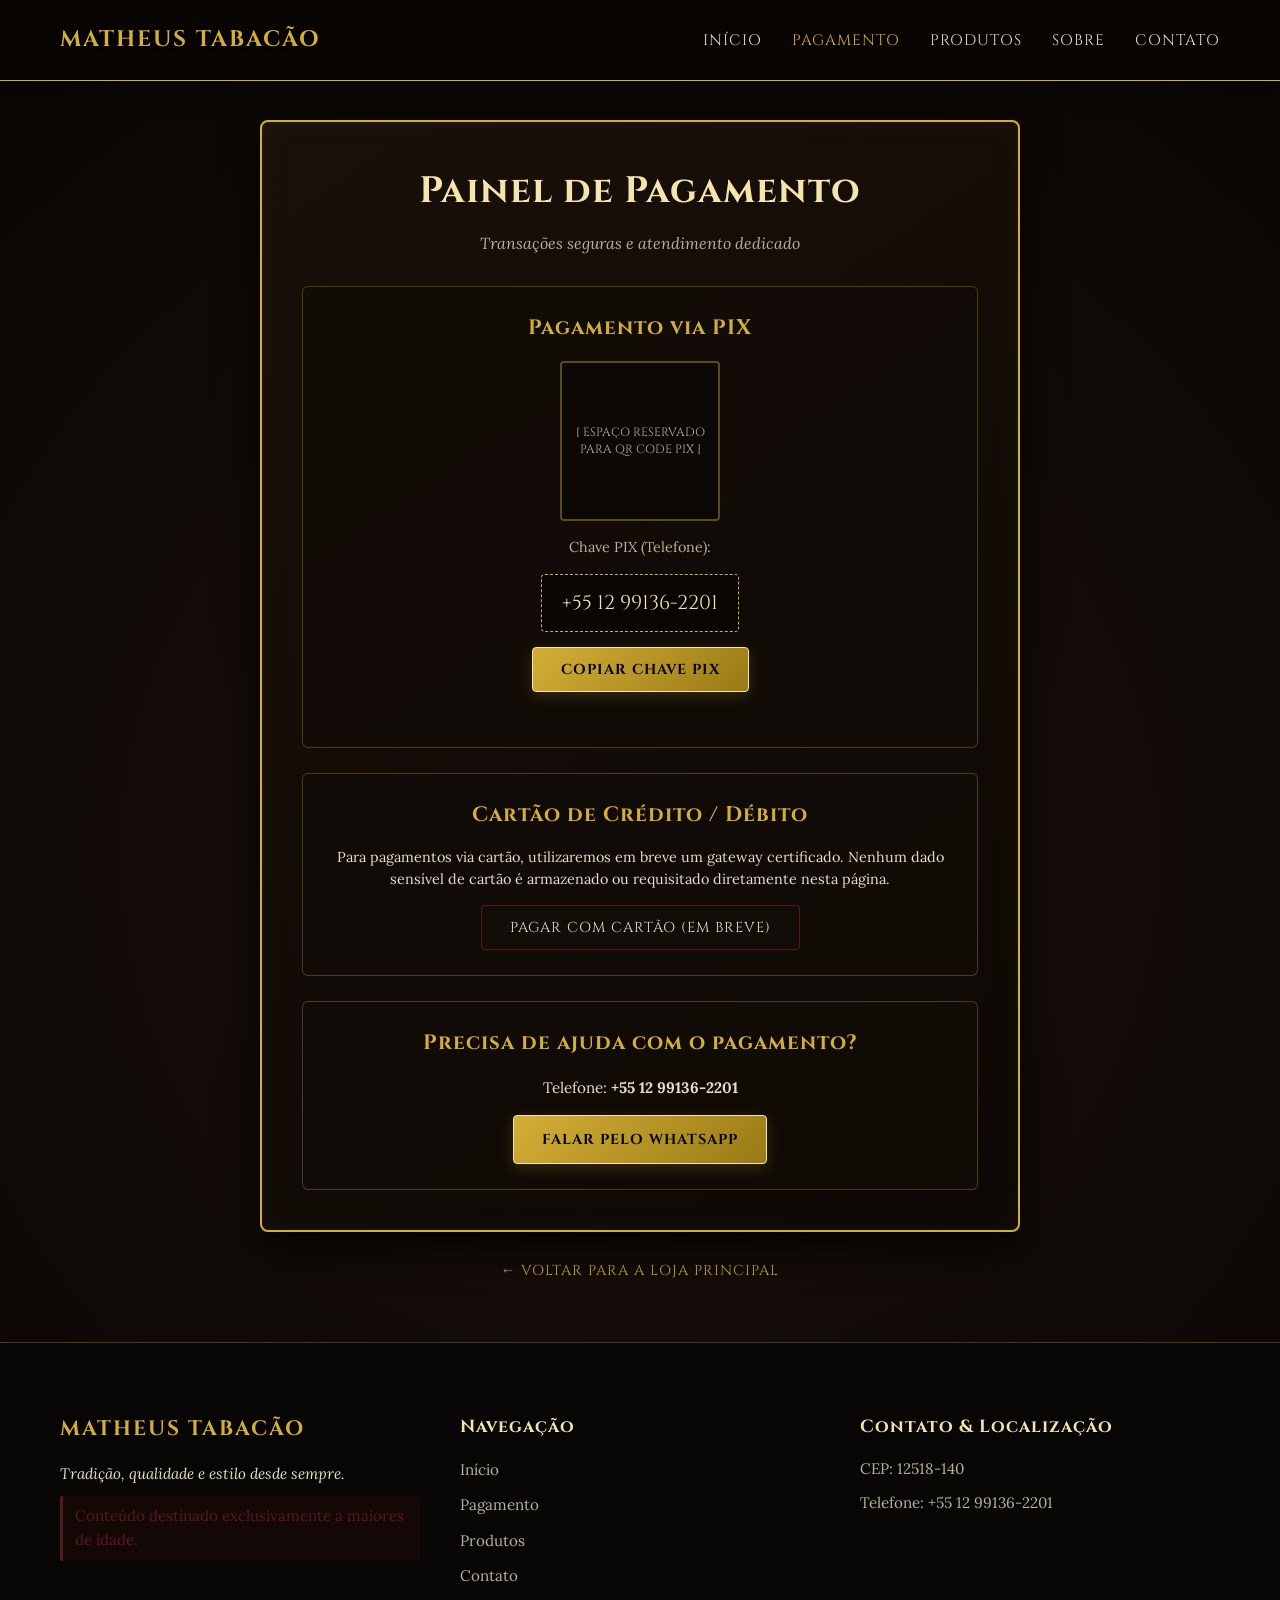
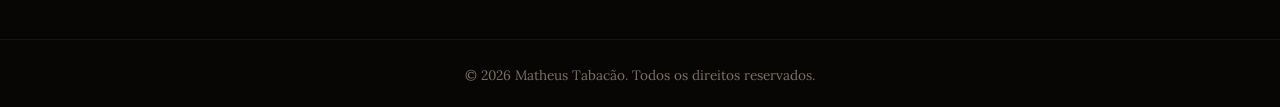
<file: pagamento.html>
<!DOCTYPE html>
<html lang="pt-BR">
<head>
    <meta charset="UTF-8">
    <meta name="viewport" content="width=device-width, initial-scale=1.0">
    <title>Pagamento | Matheus Tabacão</title>
    <!-- Google Fonts -->
    <link rel="preconnect" href="https://fonts.googleapis.com">
    <link rel="preconnect" href="https://fonts.gstatic.com" crossorigin>
    <link href="https://fonts.googleapis.com/css2?family=Cinzel:wght@400;600;700;900&family=Playfair+Display:ital,wght@0,400;0,600;0,700;1,400&family=Lora:ital,wght@0,400;0,600;1,400&display=swap" rel="stylesheet">
    <link rel="stylesheet" href="style.css">
    <style>
        /* Estilos dedicados e garantidos para a página de pagamento */
        body.pagamento-body {
            background-color: #120d09;
            background-image: radial-gradient(circle at 50% 50%, #1c120c 0%, #080503 100%);
            color: #e6dec9;
            font-family: 'Lora', serif;
            margin: 0;
            padding: 0;
            min-height: 100vh;
            display: flex;
            flex-direction: column;
            justify-content: space-between;
        }

        .payment-main-wrapper {
            padding: 120px 20px 60px 20px;
            max-width: 800px;
            margin: 0 auto;
            width: 100%;
        }

        .payment-box-card {
            background: linear-gradient(145deg, #18100a 0%, #0d0805 100%);
            border: 2px solid #d4af37;
            border-radius: 8px;
            padding: 40px;
            box-shadow: 0 15px 40px rgba(0, 0, 0, 0.9), inset 0 0 30px rgba(212, 175, 55, 0.05);
            text-align: center;
            position: relative;
        }

        .payment-box-card h1 {
            font-family: 'Cinzel', serif;
            font-size: 2.3rem;
            color: #f3e5ab;
            margin-bottom: 10px;
        }

        .payment-box-card p.sub {
            color: #b8b09b;
            font-style: italic;
            margin-bottom: 30px;
        }

        .pay-section {
            background-color: rgba(18, 12, 8, 0.85);
            border: 1px solid rgba(212, 175, 55, 0.3);
            border-radius: 6px;
            padding: 25px;
            margin-bottom: 25px;
            text-align: center;
        }

        .pay-section h3 {
            font-family: 'Cinzel', serif;
            color: #d4af37;
            font-size: 1.3rem;
            margin-bottom: 15px;
        }

        .pix-code-box {
            font-family: 'Cinzel', serif;
            font-size: 1.25rem;
            color: #f3e5ab;
            background: rgba(8, 5, 3, 0.9);
            padding: 12px 20px;
            border: 1px dashed #d4af37;
            border-radius: 4px;
            display: inline-block;
            margin: 15px 0;
            word-break: break-all;
        }

        .qr-placeholder {
            width: 160px;
            height: 160px;
            background-color: #0c0806;
            border: 2px solid rgba(212, 175, 55, 0.4);
            border-radius: 4px;
            margin: 0 auto 15px auto;
            display: flex;
            align-items: center;
            justify-content: center;
            padding: 10px;
            text-align: center;
        }

        .qr-placeholder span {
            font-family: 'Cinzel', serif;
            font-size: 0.75rem;
            color: #b8b09b;
            line-height: 1.4;
        }

        .toast-aviso {
            margin-top: 10px;
            font-family: 'Cinzel', serif;
            font-size: 0.85rem;
            color: #76d7c4;
            opacity: 0;
            transition: opacity 0.3s ease;
            height: 20px;
        }

        .toast-aviso.visivel {
            opacity: 1;
        }

        .voltar-loja {
            text-align: center;
            margin-top: 25px;
        }

        .voltar-loja a {
            font-family: 'Cinzel', serif;
            color: #d4af37;
            text-decoration: none;
            font-size: 0.9rem;
            letter-spacing: 1px;
            text-transform: uppercase;
            border-bottom: 1px solid transparent;
            transition: 0.3s;
        }

        .voltar-loja a:hover {
            color: #f3e5ab;
            border-bottom-color: #f3e5ab;
        }
    </style>
</head>
<body class="pagamento-body">

    <!-- HEADER -->
    <header class="header scrolled">
        <div class="container header-container">
            <a href="index.html" class="logo">MATHEUS TABACÃO</a>
            <nav class="navbar">
                <ul class="nav-links">
                    <li><a href="index.html" class="nav-link">Início</a></li>
                    <li><a href="pagamento.html" class="nav-link" style="color: var(--gold);">Pagamento</a></li>
                    <li><a href="index.html#produtos" class="nav-link">Produtos</a></li>
                    <li><a href="index.html#sobre" class="nav-link">Sobre</a></li>
                    <li><a href="index.html#contato" class="nav-link">Contato</a></li>
                </ul>
            </nav>
        </div>
    </header>

    <!-- CONTEÚDO PRINCIPAL -->
    <main class="payment-main-wrapper">
        <div class="payment-box-card">
            <h1>Painel de Pagamento</h1>
            <p class="sub">Transações seguras e atendimento dedicado</p>

            <!-- PIX -->
            <div class="pay-section">
                <h3>Pagamento via PIX</h3>
                
                <div class="qr-placeholder" title="Espaço reservado para QR Code oficial">
                    <span>[ ESPAÇO RESERVADO PARA QR CODE PIX ]</span>
                </div>

                <p style="font-size: 0.9rem; color: #b8b09b;">Chave PIX (Telefone):</p>
                <div class="pix-code-box" id="chave-pix-texto">+55 12 99136-2201</div>
                
                <div>
                    <button id="btn-copiar" class="btn-gold">COPIAR CHAVE PIX</button>
                </div>
                <div id="toast-copia" class="toast-aviso">Chave PIX copiada!</div>
            </div>

            <!-- CARTÃO / GATEWAY FUTURO -->
            <div class="pay-section">
                <h3>Cartão de Crédito / Débito</h3>
                <p style="font-size: 0.9rem; color: #e6dec9; margin-bottom: 15px; line-height: 1.5;">
                    Para pagamentos via cartão, utilizaremos em breve um gateway certificado. Nenhum dado sensível de cartão é armazenado ou requisitado diretamente nesta página.
                </p>
                <button class="btn-dark" onclick="alert('Integração com gateway de pagamento em breve.')">Pagar com Cartão (Em Breve)</button>
            </div>

            <!-- WHATSAPP / SUPORTE -->
            <div class="pay-section" style="margin-bottom: 0;">
                <h3>Precisa de ajuda com o pagamento?</h3>
                <p style="font-size: 0.95rem; margin-bottom: 15px;">Telefone: <strong>+55 12 99136-2201</strong></p>
                <a href="https://wa.me/5512991362201?text=Olá,%20estou%20na%20página%20de%20pagamento%20e%20preciso%20de%20suporte." target="_blank" rel="noopener noreferrer" class="btn-gold">
                    Falar pelo WhatsApp
                </a>
            </div>
        </div>

        <div class="voltar-loja">
            <a href="index.html">← Voltar para a loja principal</a>
        </div>
    </main>

    <!-- FOOTER -->
    <footer class="footer">
        <div class="container footer-content">
            <div class="footer-col">
                <h3>MATHEUS TABACÃO</h3>
                <p class="footer-slogan">Tradição, qualidade e estilo desde sempre.</p>
                <p class="warning-text">Conteúdo destinado exclusivamente a maiores de idade.</p>
            </div>
            <div class="footer-col">
                <h4>Navegação</h4>
                <ul class="footer-links">
                    <li><a href="index.html">Início</a></li>
                    <li><a href="pagamento.html">Pagamento</a></li>
                    <li><a href="index.html#produtos">Produtos</a></li>
                    <li><a href="index.html#contato">Contato</a></li>
                </ul>
            </div>
            <div class="footer-col">
                <h4>Contato & Localização</h4>
                <p>CEP: 12518-140</p>
                <p>Telefone: +55 12 99136-2201</p>
            </div>
        </div>
        <div class="footer-bottom">
            <p>&copy; 2026 Matheus Tabacão. Todos os direitos reservados.</p>
        </div>
    </footer>

    <!-- SCRIPT DE CÓPIAS -->
    <script>
        document.addEventListener('DOMContentLoaded', () => {
            const btnCopiar = document.getElementById('btn-copiar');
            const chaveTexto = document.getElementById('chave-pix-texto').innerText;
            const toast = document.getElementById('toast-copia');

            btnCopiar.addEventListener('click', () => {
                navigator.clipboard.writeText(chaveTexto).then(() => {
                    toast.classList.add('visivel');
                    setTimeout(() => {
                        toast.classList.remove('visivel');
                    }, 3000);
                }).catch(() => {
                    // Fallback para navegadores antigos
                    const aux = document.createElement('textarea');
                    aux.value = chaveTexto;
                    document.body.appendChild(aux);
                    aux.select();
                    document.execCommand('copy');
                    document.body.removeChild(aux);
                    toast.classList.add('visivel');
                    setTimeout(() => {
                        toast.classList.remove('visivel');
                    }, 3000);
                });
            });
        });
    </script>
</body>
</html>
</file>
<file: style.css>
/* ==========================================
   VARIÁVEIS E CONFIGURAÇÕES GLOBAIS
   ========================================== */
:root {
    --bg-dark: #120d09;
    --bg-card: #1b130e;
    --wood-nugget: #2c1a0e;
    --wood-dark: #1c1008;
    --aged-beige: #e6dec9;
    --aged-beige-dim: #b8b09b;
    --gold: #d4af37;
    --gold-light: #f3e5ab;
    --gold-dark: #997a15;
    --black: #080604;
    --burgundy: #59191c;
    --burgundy-dark: #380e10;
    
    --font-title: 'Cinzel', serif;
    --font-heading: 'Playfair Display', serif;
    --font-body: 'Lora', serif;
}

* {
    margin: 0;
    padding: 0;
    box-sizing: border-box;
}

html {
    scroll-behavior: smooth;
    font-size: 16px;
}

body {
    background-color: var(--bg-dark);
    color: var(--aged-beige);
    font-family: var(--font-body);
    line-height: 1.6;
    overflow-x: hidden;
    background-image: radial-gradient(circle at 50% 50%, #1c120c 0%, #0c0806 100%);
}

h1, h2, h3, h4, h5, h6 {
    font-family: var(--font-title);
    color: var(--gold-light);
    letter-spacing: 1px;
}

a {
    text-decoration: none;
    color: inherit;
    transition: all 0.3s ease;
}

ul {
    list-style: none;
}

.container {
    width: 100%;
    max-width: 1200px;
    margin: 0 auto;
    padding: 0 20px;
}

/* ==========================================
   EFEITOS E ELEMENTOS DECORATIVOS COMUNS
   ========================================== */
.gold-divider {
    width: 100px;
    height: 2px;
    background: linear-gradient(90deg, transparent, var(--gold), transparent);
    margin: 15px auto 0 auto;
}

.gold-divider-left {
    width: 80px;
    height: 2px;
    background: linear-gradient(90deg, var(--gold), transparent);
    margin: 15px 0 25px 0;
}

.btn-gold {
    display: inline-block;
    background: linear-gradient(135deg, var(--gold) 0%, var(--gold-dark) 100%);
    color: var(--black);
    font-family: var(--font-title);
    font-weight: 700;
    padding: 12px 28px;
    border: 1px solid var(--gold-light);
    border-radius: 4px;
    cursor: pointer;
    box-shadow: 0 4px 15px rgba(212, 175, 55, 0.2);
    transition: all 0.3s ease;
    text-transform: uppercase;
    letter-spacing: 1px;
    font-size: 0.9rem;
}

.btn-gold:hover {
    background: linear-gradient(135deg, var(--gold-light) 0%, var(--gold) 100%);
    box-shadow: 0 0 20px rgba(243, 229, 171, 0.5);
    transform: translateY(-2px);
}

.btn-dark {
    display: inline-block;
    background-color: var(--bg-dark);
    color: var(--aged-beige);
    font-family: var(--font-title);
    padding: 12px 28px;
    border: 1px solid var(--burgundy);
    border-radius: 4px;
    cursor: pointer;
    transition: all 0.3s ease;
    text-transform: uppercase;
    letter-spacing: 1px;
    font-size: 0.9rem;
}

.btn-dark:hover {
    background-color: var(--burgundy);
    color: var(--gold-light);
    border-color: var(--gold);
}

/* ==========================================
   1. TELA DE ENTRADA / AVISO DE MAIORIDADE
   ========================================== */
.age-modal-overlay {
    position: fixed;
    top: 0;
    left: 0;
    width: 100%;
    height: 100%;
    background-color: rgba(5, 3, 2, 0.95);
    z-index: 9999;
    display: flex;
    justify-content: center;
    align-items: center;
    padding: 20px;
    transition: opacity 0.5s ease;
}

.age-modal-content {
    background: linear-gradient(145deg, #1f140d 0%, #120b07 100%);
    border: 2px solid var(--gold);
    border-radius: 8px;
    padding: 40px 30px;
    max-width: 500px;
    width: 100%;
    text-align: center;
    box-shadow: 0 10px 40px rgba(0, 0, 0, 0.8), inset 0 0 30px rgba(212, 175, 55, 0.1);
    position: relative;
}

.modal-ornament {
    height: 10px;
    background: radial-gradient(circle, var(--gold) 0%, transparent 70%);
    margin: 15px 0;
}

.age-modal-content h2 {
    font-size: 1.8rem;
    color: var(--gold);
    margin-bottom: 15px;
}

.age-modal-content p {
    font-size: 1.05rem;
    color: var(--aged-beige);
    margin-bottom: 30px;
}

.age-modal-buttons {
    display: flex;
    gap: 15px;
    justify-content: center;
    flex-wrap: wrap;
}

/* ==========================================
   2. HEADER
   ========================================== */
.header {
    position: fixed;
    top: 0;
    left: 0;
    width: 100%;
    z-index: 1000;
    background-color: rgba(12, 8, 6, 0.85);
    backdrop-filter: blur(10px);
    border-bottom: 1px solid rgba(212, 175, 55, 0.2);
    transition: all 0.4s ease;
}

.header.scrolled {
    background-color: rgba(8, 5, 3, 0.95);
    border-bottom: 1px solid var(--gold);
    box-shadow: 0 4px 20px rgba(0, 0, 0, 0.6);
}

.header-container {
    display: flex;
    justify-content: space-between;
    align-items: center;
    height: 80px;
}

.logo {
    font-family: var(--font-title);
    font-size: 1.4rem;
    font-weight: 700;
    color: var(--gold);
    letter-spacing: 2px;
    text-shadow: 0 2px 4px rgba(0,0,0,0.5);
}

.nav-links {
    display: flex;
    gap: 30px;
}

.nav-link {
    font-family: var(--font-title);
    font-size: 0.95rem;
    color: var(--aged-beige);
    position: relative;
    padding-bottom: 5px;
    text-transform: uppercase;
    letter-spacing: 1px;
}

.nav-link::after {
    content: '';
    position: absolute;
    width: 0;
    height: 2px;
    bottom: 0;
    left: 0;
    background-color: var(--gold);
    transition: width 0.3s ease;
}

.nav-link:hover {
    color: var(--gold-light);
}

.nav-link:hover::after {
    width: 100%;
}

.hamburger {
    display: none;
    background: none;
    border: none;
    cursor: pointer;
    flex-direction: column;
    gap: 6px;
    padding: 5px;
    z-index: 1001;
}

.hamburger span {
    display: block;
    width: 28px;
    height: 2px;
    background-color: var(--gold);
    transition: all 0.3s ease;
}

/* ==========================================
   3. HERO
   ========================================== */
.hero {
    position: relative;
    height: 100vh;
    min-height: 600px;
    background: url('https://images.unsplash.com/photo-1514362545857-3bc16c4c7d1b?auto=format&fit=crop&w=1920&q=80') no-repeat center center/cover;
    display: flex;
    align-items: center;
    justify-content: center;
    text-align: center;
}

.hero-overlay {
    position: absolute;
    top: 0;
    left: 0;
    width: 100%;
    height: 100%;
    background: linear-gradient(to bottom, rgba(12, 8, 6, 0.75), rgba(8, 5, 3, 0.9));
}

.hero-vignette {
    position: absolute;
    top: 0;
    left: 0;
    width: 100%;
    height: 100%;
    box-shadow: inset 0 0 100px rgba(0,0,0,0.9);
    pointer-events: none;
}

.hero-content {
    position: relative;
    z-index: 2;
    max-width: 800px;
    padding: 0 20px;
}

.hero-subtitle-top {
    display: block;
    font-family: var(--font-title);
    font-size: 0.9rem;
    color: var(--gold);
    letter-spacing: 4px;
    margin-bottom: 15px;
    text-transform: uppercase;
}

.hero-content h1 {
    font-size: 3.5rem;
    color: var(--gold-light);
    margin-bottom: 20px;
    text-shadow: 0 4px 10px rgba(0,0,0,0.8);
}

.hero-content p {
    font-size: 1.3rem;
    color: var(--aged-beige);
    margin-bottom: 40px;
    font-style: italic;
}

.hero-btn {
    padding: 15px 35px;
    font-size: 1rem;
}

/* ==========================================
   4. SEÇÃO DE PRODUTOS
   ========================================== */
.products-section {
    padding: 100px 0;
    background-color: var(--wood-dark);
    position: relative;
    background-image: radial-gradient(circle at 20% 20%, #24160d 0%, #120c08 100%);
}

.section-header {
    text-align: center;
    margin-bottom: 50px;
}

.section-header h2 {
    font-size: 2.5rem;
    color: var(--gold);
    margin-bottom: 10px;
}

.section-header p {
    color: var(--aged-beige-dim);
    font-size: 1.1rem;
}

.product-filters {
    display: flex;
    justify-content: center;
    gap: 12px;
    margin-bottom: 40px;
    flex-wrap: wrap;
}

.filter-btn {
    background-color: var(--bg-dark);
    color: var(--aged-beige);
    border: 1px solid rgba(212, 175, 55, 0.3);
    padding: 8px 18px;
    border-radius: 30px;
    cursor: pointer;
    font-family: var(--font-title);
    font-size: 0.85rem;
    transition: all 0.3s ease;
}

.filter-btn:hover, .filter-btn.active {
    background-color: var(--gold);
    color: var(--black);
    border-color: var(--gold);
    box-shadow: 0 0 15px rgba(212, 175, 55, 0.4);
}

.products-grid {
    display: grid;
    grid-template-columns: repeat(auto-fit, minmax(300px, 1fr));
    gap: 30px;
}

.product-card {
    background: linear-gradient(145deg, #18100a 0%, #0e0906 100%);
    border: 1px solid rgba(212, 175, 55, 0.25);
    border-radius: 6px;
    overflow: hidden;
    transition: all 0.4s ease;
    box-shadow: 0 8px 25px rgba(0, 0, 0, 0.6);
    display: flex;
    flex-direction: column;
}

.product-card:hover {
    transform: translateY(-8px);
    border-color: var(--gold);
    box-shadow: 0 12px 35px rgba(212, 175, 55, 0.25);
}

.card-image-wrapper {
    position: relative;
    height: 220px;
    overflow: hidden;
}

.card-image-wrapper img {
    width: 100%;
    height: 100%;
    object-fit: cover;
    transition: transform 0.5s ease;
}

.product-card:hover .card-image-wrapper img {
    transform: scale(1.08);
}

.product-badge {
    position: absolute;
    top: 15px;
    right: 15px;
    background-color: var(--burgundy-dark);
    color: var(--gold-light);
    border: 1px solid var(--gold);
    padding: 4px 12px;
    font-size: 0.75rem;
    font-family: var(--font-title);
    border-radius: 3px;
    letter-spacing: 1px;
}

.card-body {
    padding: 25px;
    display: flex;
    flex-direction: column;
    flex-grow: 1;
}

.card-body h3 {
    font-size: 1.3rem;
    color: var(--gold-light);
    margin-bottom: 10px;
}

.product-desc {
    font-size: 0.95rem;
    color: var(--aged-beige-dim);
    margin-bottom: 15px;
    flex-grow: 1;
}

.product-brand {
    font-size: 0.85rem;
    color: var(--gold);
    font-style: italic;
    margin-bottom: 20px;
    display: block;
}

.btn-details {
    background: transparent;
    color: var(--gold);
    border: 1px solid var(--gold);
    padding: 10px;
    border-radius: 4px;
    font-family: var(--font-title);
    font-size: 0.85rem;
    cursor: pointer;
    transition: all 0.3s ease;
    text-transform: uppercase;
    letter-spacing: 1px;
    width: 100%;
}

.btn-details:hover {
    background-color: var(--gold);
    color: var(--black);
    box-shadow: 0 0 15px rgba(212, 175, 55, 0.4);
}

/* ==========================================
   5. SOBRE A LOJA
   ========================================== */
.about-section {
    padding: 110px 0;
    background-color: var(--bg-dark);
    position: relative;
}

.about-container {
    display: grid;
    grid-template-columns: 1fr 1fr;
    gap: 60px;
    align-items: center;
}

.about-text .section-subtitle {
    font-family: var(--font-title);
    font-size: 0.85rem;
    color: var(--gold);
    letter-spacing: 3px;
    text-transform: uppercase;
    display: block;
    margin-bottom: 10px;
}

.about-text h2 {
    font-size: 2.3rem;
    color: var(--gold-light);
    margin-bottom: 15px;
}

.about-text p {
    color: var(--aged-beige);
    margin-bottom: 20px;
    font-size: 1.05rem;
}

.about-features {
    margin-top: 30px;
    display: flex;
    flex-direction: column;
    gap: 15px;
}

.feature-item {
    display: flex;
    align-items: center;
    gap: 12px;
    font-family: var(--font-title);
    font-size: 0.95rem;
    color: var(--gold-light);
}

.feature-icon {
    color: var(--gold);
    font-size: 1.2rem;
}

.image-frame {
    position: relative;
    padding: 15px;
    background: linear-gradient(145deg, #1f140d 0%, #100a06 100%);
    border: 2px solid var(--gold);
    border-radius: 6px;
    box-shadow: 0 15px 40px rgba(0, 0, 0, 0.7);
}

.image-frame img {
    width: 100%;
    height: 400px;
    object-fit: cover;
    display: block;
    border-radius: 3px;
    filter: sepia(20%) contrast(105%);
}

/* ==========================================
   6. LOCALIZAÇÃO
   ========================================== */
.location-section {
    padding: 100px 0;
    background: linear-gradient(to bottom, var(--bg-dark), var(--wood-dark));
    text-align: center;
}

.location-box {
    max-width: 650px;
    margin: 0 auto;
    background: linear-gradient(145deg, #1b120c 0%, #0e0906 100%);
    border: 1px solid var(--gold);
    border-radius: 8px;
    padding: 50px 40px;
    box-shadow: 0 10px 30px rgba(0, 0, 0, 0.6);
}

.location-info h3 {
    font-size: 1.8rem;
    color: var(--gold-light);
    margin-bottom: 20px;
}

.cep-display {
    font-size: 1.5rem;
    color: var(--gold);
    margin-bottom: 20px;
    font-family: var(--font-title);
}

.location-note {
    color: var(--aged-beige-dim);
    margin-bottom: 30px;
    font-size: 1rem;
}

/* ==========================================
   7. CONTATO
   ========================================== */
.contact-section {
    padding: 100px 0;
    background-color: var(--wood-dark);
    text-align: center;
}

.contact-box {
    max-width: 600px;
    margin: 0 auto;
}

.contact-card-inner {
    background: linear-gradient(145deg, #1c120c 0%, #0d0805 100%);
    border: 2px solid var(--gold);
    border-radius: 8px;
    padding: 50px 40px;
    box-shadow: 0 10px 35px rgba(0, 0, 0, 0.7);
}

.contact-icon {
    font-size: 3rem;
    display: block;
    margin-bottom: 20px;
}

.contact-card-inner h3 {
    font-size: 1.8rem;
    color: var(--gold-light);
    margin-bottom: 15px;
}

.phone-number {
    font-size: 1.6rem;
    font-family: var(--font-title);
    color: var(--gold);
    margin-bottom: 30px;
    font-weight: 700;
}

/* ==========================================
   8. RODAPÉ
   ========================================== */
.footer {
    background-color: var(--black);
    border-top: 1px solid rgba(212, 175, 55, 0.3);
    padding: 70px 0 20px 0;
    color: var(--aged-beige-dim);
}

.footer-content {
    display: grid;
    grid-template-columns: repeat(auto-fit, minmax(250px, 1fr));
    gap: 40px;
    margin-bottom: 50px;
}

.footer-col h3 {
    font-size: 1.3rem;
    color: var(--gold);
    margin-bottom: 15px;
    letter-spacing: 2px;
}

.footer-col h4 {
    font-size: 1.1rem;
    color: var(--gold-light);
    margin-bottom: 15px;
}

.footer-slogan {
    font-style: italic;
    margin-bottom: 15px;
    color: var(--aged-beige);
}

.warning-text {
    font-size: 0.85rem;
    color: var(--burgundy);
    background-color: rgba(89, 25, 28, 0.15);
    padding: 8px 12px;
    border-left: 3px solid var(--burgundy);
    border-radius: 2px;
}

.footer-links {
    display: flex;
    flex-direction: column;
    gap: 10px;
}

.footer-links a {
    color: var(--aged-beige-dim);
    transition: color 0.3s ease;
    font-size: 0.95rem;
}

.footer-links a:hover {
    color: var(--gold);
    padding-left: 5px;
}

.footer-col p {
    margin-bottom: 10px;
    font-size: 0.95rem;
}

.footer-bottom {
    text-align: center;
    padding-top: 25px;
    border-top: 1px solid rgba(255, 255, 255, 0.05);
    font-size: 0.85rem;
    color: rgba(230, 222, 201, 0.5);
}

/* ==========================================
   BOTÃO VOLTAR AO TOPO
   ========================================== */
.back-to-top {
    position: fixed;
    bottom: 30px;
    right: 30px;
    background-color: var(--gold);
    color: var(--black);
    width: 45px;
    height: 45px;
    border-radius: 50%;
    border: none;
    cursor: pointer;
    font-size: 1.2rem;
    font-weight: bold;
    display: flex;
    justify-content: center;
    align-items: center;
    opacity: 0;
    visibility: hidden;
    transition: all 0.3s ease;
    z-index: 999;
    box-shadow: 0 4px 15px rgba(0,0,0,0.5);
}

.back-to-top.visible {
    opacity: 1;
    visibility: visible;
}

.back-to-top:hover {
    background-color: var(--gold-light);
    transform: translateY(-3px);
}

/* ==========================================
   MODAL DE DETALHES DO PRODUTO
   ========================================== */
.product-modal {
    position: fixed;
    top: 0;
    left: 0;
    width: 100%;
    height: 100%;
    background-color: rgba(5, 3, 2, 0.9);
    z-index: 2000;
    display: flex;
    justify-content: center;
    align-items: center;
    padding: 20px;
    opacity: 0;
    visibility: hidden;
    transition: all 0.3s ease;
}

.product-modal.active {
    opacity: 1;
    visibility: visible;
}

.product-modal-content {
    background: linear-gradient(145deg, #1f140d 0%, #100a06 100%);
    border: 2px solid var(--gold);
    border-radius: 8px;
    padding: 40px;
    max-width: 550px;
    width: 100%;
    position: relative;
    box-shadow: 0 15px 50px rgba(0,0,0,0.8);
    transform: scale(0.9);
    transition: transform 0.3s ease;
}

.product-modal.active .product-modal-content {
    transform: scale(1);
}

.close-modal {
    position: absolute;
    top: 15px;
    right: 20px;
    font-size: 2rem;
    color: var(--gold);
    cursor: pointer;
    transition: color 0.3s ease;
}

.close-modal:hover {
    color: var(--gold-light);
}

.product-modal-content h3 {
    font-size: 1.8rem;
    color: var(--gold-light);
    margin-bottom: 10px;
}

.modal-brand-tag {
    display: inline-block;
    color: var(--gold);
    font-style: italic;
    font-size: 0.9rem;
    margin-bottom: 20px;
}

.product-modal-content p {
    color: var(--aged-beige);
    margin-bottom: 20px;
    font-size: 1.05rem;
}

.modal-disclaimer {
    font-size: 0.85rem;
    color: var(--aged-beige-dim);
    border-top: 1px solid rgba(212, 175, 55, 0.2);
    padding-top: 15px;
}

/* ==========================================
   ANIMAÇÕES DE ENTRADA AO ROLAR (SCROLL)
   ========================================== */
.animate-on-scroll {
    opacity: 0;
    transform: translateY(30px);
    transition: opacity 0.8s ease, transform 0.8s ease;
}

.animate-on-scroll.visible {
    opacity: 1;
    transform: translateY(0);
}

/* ==========================================
   RESPONSIVIDADE
   ========================================== */
@media (max-width: 992px) {
    .about-container {
        grid-template-columns: 1fr;
        gap: 40px;
    }
    
    .hero-content h1 {
        font-size: 2.8rem;
    }
}

@media (max-width: 768px) {
    .navbar {
        position: fixed;
        top: 80px;
        left: -100%;
        width: 100%;
        height: calc(100vh - 80px);
        background-color: rgba(12, 8, 6, 0.98);
        backdrop-filter: blur(15px);
        flex-direction: column;
        justify-content: center;
        align-items: center;
        transition: left 0.4s ease;
        border-bottom: 2px solid var(--gold);
    }

    .navbar.active {
        left: 0;
    }

    .nav-links {
        flex-direction: column;
        align-items: center;
        gap: 25px;
    }

    .nav-link {
        font-size: 1.2rem;
    }

    .hamburger {
        display: flex;
    }

    .hamburger.active span:nth-child(1) {
        transform: rotate(45deg) translate(6px, 6px);
    }

    .hamburger.active span:nth-child(2) {
        opacity: 0;
    }

    .hamburger.active span:nth-child(3) {
        transform: rotate(-45deg) translate(6px, -6px);
    }

    .hero-content h1 {
        font-size: 2.2rem;
    }

    .hero-content p {
        font-size: 1.1rem;
    }

    .section-header h2 {
        font-size: 2rem;
    }
}

@media (max-width: 480px) {
    .hero-content h1 {
        font-size: 1.8rem;
    }
    
    .location-box, .contact-card-inner {
        padding: 30px 20px;
    }
}
</file>
